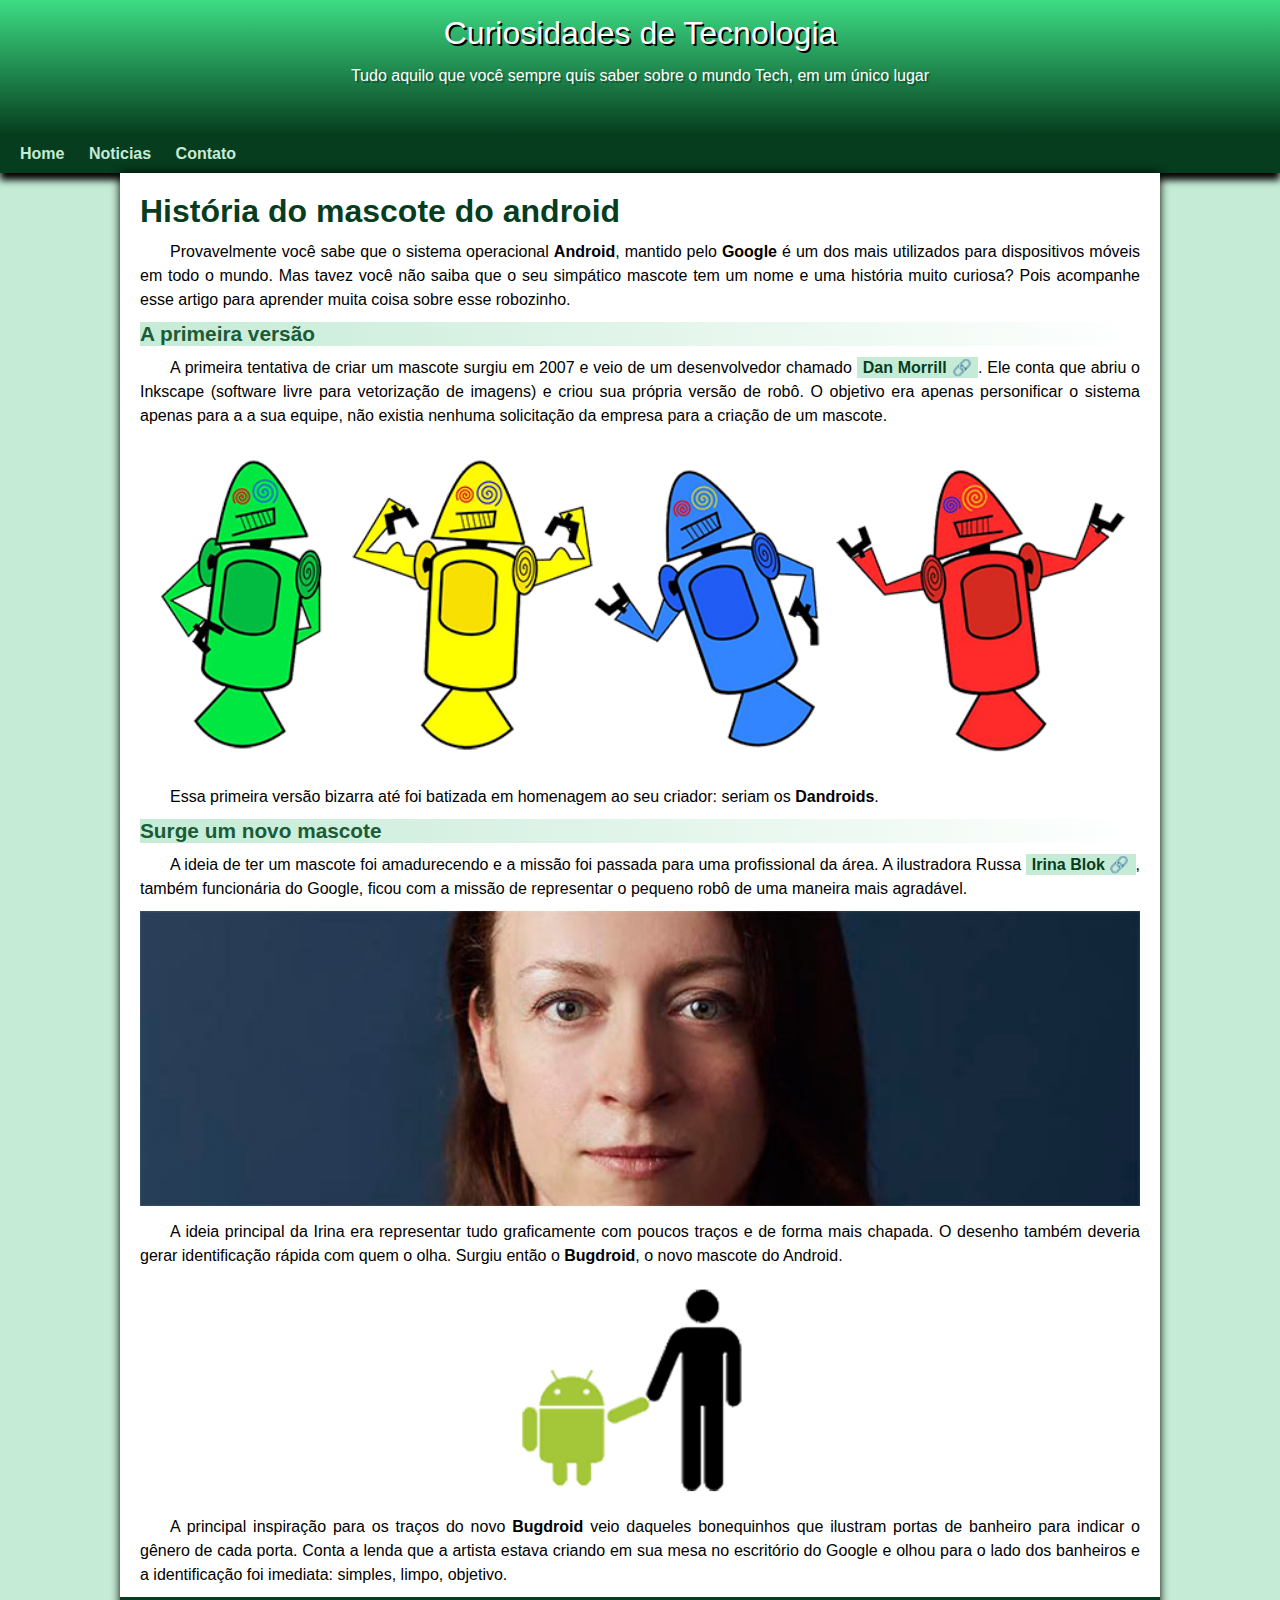
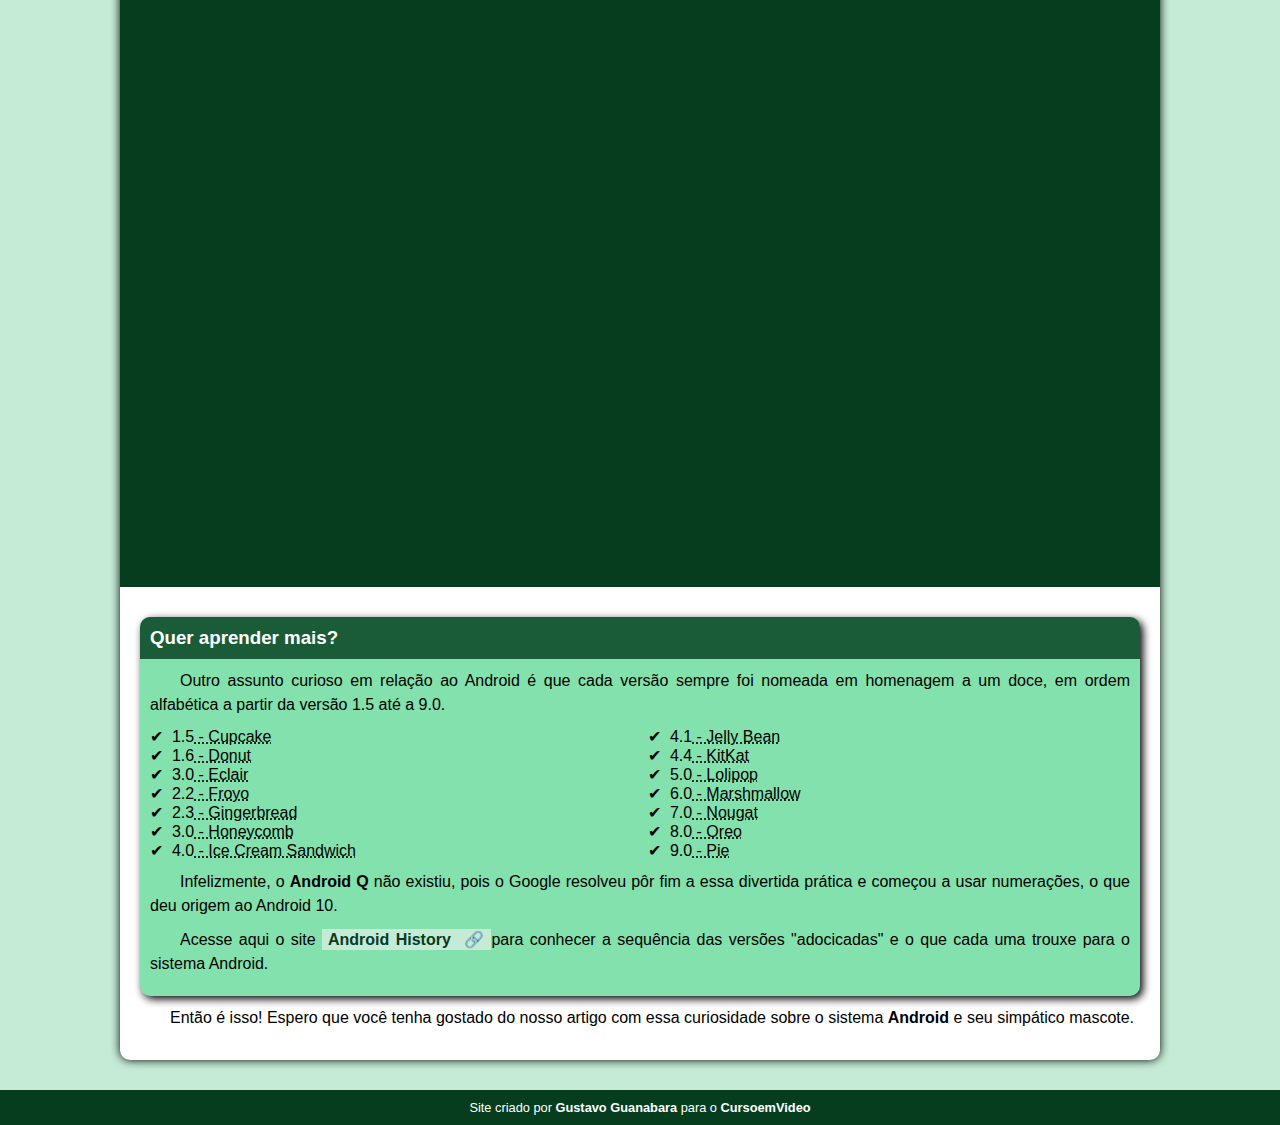
<file: index.html>
<!DOCTYPE html>
<html lang="pt-br">
	<head>
		<meta charset="UTF-8">
		<meta name=”viewport” content=”width=device-width, initial-scale=1.0”>
		<title>Como surgiu o mascote do android</title>
		<link rel="shortcut icon" href="./imagens/favicon.ico" type="image/x-ico">
		<link rel="stylesheet" href="style.css">
	</head>
	<body>
		<header>
			<h1>Curiosidades de Tecnologia</h1>
			<p>Tudo aquilo que você sempre quis saber sobre o mundo Tech, em um único lugar</p>
		</header>
		<nav>
			<a href="#">Home</a>
			<a href="#">Noticias</a>
			<a href="#">Contato</a>
		</nav>
		<main>
			<article>
				<h1>
					História do mascote do android
				</h1>
				
				<p>
					Provavelmente você sabe que o sistema operacional <strong>Android</strong>, mantido pelo <strong>Google</strong> é um dos mais utilizados para dispositivos móveis em todo o mundo. Mas tavez você não saiba que o seu simpático mascote tem um nome e uma história muito curiosa? Pois acompanhe esse artigo para aprender muita coisa sobre esse robozinho.
				</p>
				
				<h2>
					A primeira versão
				</h2>
				
				<p>
					A primeira tentativa de criar um mascote surgiu em 2007 e veio de um desenvolvedor chamado <a href="https://androidcommunity.com/dan-morrill-shows-us-the-android-mascot-that-almost-was-20130103/" target="_aboutblak" class="externo">Dan Morrill</a>. Ele conta que abriu o Inkscape (software livre para vetorização de imagens) e criou sua própria versão de robô. O objetivo era apenas personificar o sistema apenas para a a sua equipe, não existia nenhuma solicitação da empresa para a criação de um mascote.
				</p>
				<picture>
				<source media="(max-width: 600px)" srcset="./imagens/dan-droids-pq.png">
					<img src="./imagens/dan-droids.png" alt="Primeiro mascote do Android">
				</picture>
				<p>
					Essa primeira versão bizarra até foi batizada em homenagem ao seu criador: seriam os <strong>Dandroids</strong>.
				</p>
			
				<h2>
					Surge um novo mascote
				</h2>
		
				<p>
					A ideia de ter um mascote foi amadurecendo e a missão foi passada para uma profissional da área. A ilustradora Russa <a href="https://www.irinablok.com/" target="_aboutblak" class="externo">Irina Blok</a>, também funcionária do Google, ficou com a missão de representar o pequeno robô de uma maneira mais agradável.
				</p>
				<picture> 
					<source media="(max-width: 600px)" srcset="./imagens/irina-blok-pq.jpg">
					<img src="./imagens/irina-blok.jpg" alt="criadora do bugdroid">
				</picture>
				<p>
					A ideia principal da Irina era representar tudo graficamente com poucos traços e de forma mais chapada. O desenho também deveria gerar identificação rápida com quem o olha. Surgiu então o <strong>Bugdroid</strong>, o novo mascote do Android.
				</p>
				
				<img src="./imagens/bugdroid.png" class="pequena" alt="Imagem do Bugdroid">
				
				<p>
					A principal inspiração para os traços do novo <strong>Bugdroid</strong> veio daqueles bonequinhos que ilustram portas de banheiro para indicar o gênero de cada porta. Conta a lenda que a artista estava criando em sua mesa no escritório do Google e olhou para o lado dos banheiros e a identificação foi imediata: simples, limpo, objetivo.
				</p>
				
				<div class="video">
					<iframe width="560" height="315" src="https://www.youtube.com/embed/l2UDgpLz20M" title="YouTube video player" frameborder="0" allow="accelerometer; autoplay; clipboard-write; encrypted-media; gyroscope; picture-in-picture" allowfullscreen></iframe>
				</div>
				<aside>
					<h3>
						Quer aprender mais? 
					</h3>
					
					<p>
						Outro assunto curioso em relação ao Android é que cada versão sempre foi nomeada em homenagem a um doce, em ordem alfabética a partir da versão 1.5 até a 9.0.
					</p>
					
					<ul>
						<li>1.5<abbr title="Bolo de copo"> - Cupcake</abbr>
						<li>1.6<abbr title="Rosquinha"> - Donut</abbr>
						<li>3.0<abbr title="Bomba"> - Eclair</abbr>
						<li>2.2<abbr title="Yogurte Congelado"> - Froyo</abbr>
						<li>2.3<abbr title="Biscoito de Gengibre"> - Gingerbread</abbr>
						<li>3.0<abbr title="Favo de Mel"> - Honeycomb</abbr>
						<li>4.0<abbr title="Sanduiche de Sorvete"> - Ice Cream Sandwich</abbr>
						<li>4.1<abbr title="Jujuba"> - Jelly Bean</abbr>
						<li>4.4<abbr title="KitKat"> - KitKat</abbr>
						<li>5.0<abbr title="Pirulito"> - Lolipop</abbr>
						<li>6.0<abbr title="Marshmallow"> - Marshmallow</abbr>
						<li>7.0<abbr title="Torrone"> - Nougat</abbr>
						<li>8.0<abbr title="Oreo"> - Oreo</abbr>
						<li>9.0<abbr title="Pie"> - Pie</abbr>
					</ul>
					
					<p>
						Infelizmente, o <strong>Android Q</strong> não existiu, pois o Google 	resolveu pôr fim a essa divertida prática e começou a usar numerações, o que deu origem ao Android 10.
					</p>
			
					<p>
						Acesse aqui o site <a href="https://www.android.com/" target="_aboutblak"  class="externo">Android History </a>para conhecer a sequência das versões "adocicadas" e o que cada uma trouxe para o sistema Android.
					</p>
				</aside>
				
				<p>
					Então é isso! Espero que você tenha gostado do nosso artigo com essa curiosidade sobre o sistema <strong>Android</strong> e seu simpático mascote.
				</p>
			</article>
		</main>	
		<footer>
			<p>Site criado por <a href="https://gustavoguanabara.github.io" target="_aboutblak">Gustavo Guanabara</a> para o <a href="https://www.youtube.com/cursoemvideo" target="_aboutblak"> CursoemVideo</a></p>			
		</footer>
	</body>
</html>
</file>
<file: style.css>
@charset "UTF-8";
<style>
	h1{}
	/*importando fontes da pasta do pc e do google*/
	@import url('https://fonts.googleapis.com/css2?family=Bebas+Neue&display=swap');
	@fontface{
		font-family:"Android";
		src: url('./fontes/idroid.otf') format('opentype');
		font-weight: normal;
	}
	/*Criando variáveis, tem que ser na root*/
	/*variável não está funcionando no notepad++*/
	:root{
		--cor0: #c5ebd6
		--cor1: #83e1ad
		--cor2: #3ddc84
		--cor3: #2fa866
		--cor4: #1a5c37
		--cor5: #063d1e
		
		--fonte-padrao:Arial, Helvetica, sans-serif;
		--fonte-destaque:'Bebas Neue', cursive;
		--font-android: 'Android', cursive;
	}
	/*Declarando parametros para todo o html com * */
	*{
		margin:0px;
		padding:0px
	}
	
	body{
		background-color:#c5ebd6;
		font-family: Arial, Helvetica, sans-serif;
	}
	
	a.externo::after{
		content:"\00A0\1F517"
	}
	
	header{
		min-height:100px; /*Altura do cabeçalho*/
		text-align:center;
		padding-top:15px;
		background-image: linear-gradient(to bottom, #3ddc84, #063d1e);
	}
	
	header > h1{
		color:white;
		font-family:Arial, Helvetica, sans-serif;
		margin-bottom:15px;
		text-shadow:2px 2px 0px black;
		font-weight:normal;
	}
	
	header > p{
		color:white;
		font-family:Arial, Helvetica, sans-serif;;
		max-width:400px /* estipulando tamanho máximo do bloco*/
		margin:auto;
		padding-bottom:50px;
		text-shadow:2px 2px 0px rgb(0,0,0,0.315);
	}
	
	nav{
		background-color:#063d1e;
		padding:10px;
		box-shadow:0px 7px 7px black;
	}
	
	nav a{
		color:#c5ebd6;
		padding:10px;
		text-decoration: none;
		font-weight:bold;
		border-radius:5px;
		transition-duration:0.5s;
	}
	
	nav > a:hover{
		background-color:#2fa866;
		color:#1a5c37;
	}
	
	main{
		background-color:white;
		min-width:300px;
		max-width:1000px;
		margin:auto;
		margin-bottom:30px;
		padding:20px;
		box-shadow:0px 0px 10px black;
		border-bottom-left-radius:10px;
		border-bottom-right-radius:10px;
	}
	
	main h1{
		color:#063d1e;
		font-family:Arial, Helvetica, sans-serif;
	}
	
	main h2{
		font-family:Arial, Helvetica, sans-serif;
		color:#1a5c37;
		font-size:1.3em;
		background-image: linear-gradient(to right, #c5ebd6, transparent);
	}
	
	main p{
		margin:10px 0px;
		text-align:justify;/*Alinhou o final dos parágrafos*/
		text-indent:30px;/*Espaço no início do parágrafo*/
		line-height:1.5em; /*Espaço entre as linhas*/
	}
		
	main a{
		background-color:#c5ebd6;
		padding:2px 6px;
		text-decoration:none;
		font-weight:bold;
		color: #063d1e;
	}
	
	main a:hover{
		text-decoration: underline;
		color:#1a5c37
	}
	
	main img{
		width:100%;/*faz imagem se adaptar ao tamanho*/
	}
		
	main img.pequena{
		display:block;
		margin:auto;
		max-width:350px;
	}
	
	div.video{ /*Ajustando video na tela*/
		background-color:#063d1e;
		margin:0px -20px 30px -20px;
		padding:20px;
		padding-bottom:57%;
		position:relative;
	}
	
	div.video > iframe{
		position:absolute;
		top:5%;
		left:5%;
		width:90%;
		height:90%;
	}
	
	aside{
		
	}
	
	aside{
		background-color:#83e1ad;
		padding:10px;
		border-radius:10px;
		box-shadow:3px 3px 8px black;
	}
	
	aside > h3{
		background-color:#1a5c37;
		color:white;
		margin:-10px -10px 0px -10px;/*Crescer margem para fora*/
		border-radius:10px 10px 0px 0px;
		padding:10px;
	}
	
	aside > ul{
		list-style-type:"\2714\00A0\00A0";/*Cód da Emojipedia*/
		list-style-position: inside; /*Marcação do icone lista internamente*/
		columns:2; /* Divide a lista em colunas*/
	}
	
	footer{
		background-color:#063d1e;
		color:white;
		padding:10px;
		text-align:center;
		font-size:0.8em;
	}
	
	footer > p > a{
		color:white;
		font-weight:bolder;
		text-decoration:none;
	}
	footer a:hover{
		text-decoration:underline;
		color:#83e1ad;
	}
	
</style>
</file>
